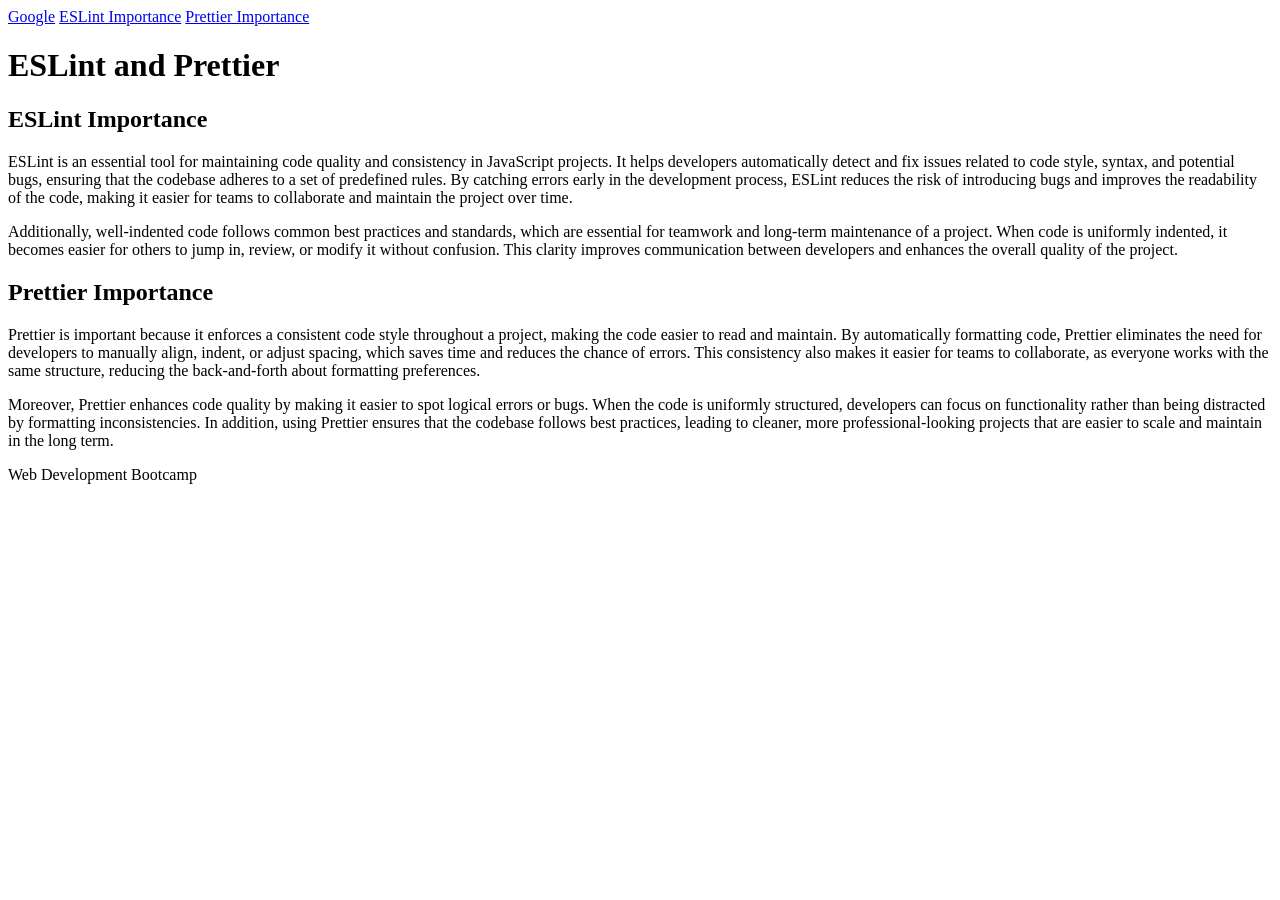
<file: html-and-the-web_find-the-errors/index.html>
<!doctype html>
<html lang="en">
  <head>
    <meta charset="UTF-8" />
    <meta name="viewport" content="width=device-width, initial-scale=1.0" />
    <title>Find the Errors</title>
  </head>
  <body>
    <header>
      <nav>
        <a href="https://www.google.com/" target="_blank">Google</a>
        <a href="#article-eslint">ESLint Importance</a>
        <a href="#article-prettier">Prettier Importance</a>
      </nav>
    </header>

    <main>
      <h1>ESLint and Prettier</h1>
      <article id="article-eslint">
        <h2>ESLint Importance</h2>
        <p>
          ESLint is an essential tool for maintaining code quality and
          consistency in JavaScript projects. It helps developers automatically
          detect and fix issues related to code style, syntax, and potential
          bugs, ensuring that the codebase adheres to a set of predefined rules.
          By catching errors early in the development process, ESLint reduces
          the risk of introducing bugs and improves the readability of the code,
          making it easier for teams to collaborate and maintain the project
          over time.
        </p>
        <p>
          Additionally, well-indented code follows common best practices and
          standards, which are essential for teamwork and long-term maintenance
          of a project. When code is uniformly indented, it becomes easier for
          others to jump in, review, or modify it without confusion. This
          clarity improves communication between developers and enhances the
          overall quality of the project.
        </p>
      </article>
      <article id="article-prettier">
        <h2>Prettier Importance</h2>
        <p>
          Prettier is important because it enforces a consistent code style
          throughout a project, making the code easier to read and maintain. By
          automatically formatting code, Prettier eliminates the need for
          developers to manually align, indent, or adjust spacing, which saves
          time and reduces the chance of errors. This consistency also makes it
          easier for teams to collaborate, as everyone works with the same
          structure, reducing the back-and-forth about formatting preferences.
        </p>
        <p>
          Moreover, Prettier enhances code quality by making it easier to spot
          logical errors or bugs. When the code is uniformly structured,
          developers can focus on functionality rather than being distracted by
          formatting inconsistencies. In addition, using Prettier ensures that
          the codebase follows best practices, leading to cleaner, more
          professional-looking projects that are easier to scale and maintain in
          the long term.
        </p>
      </article>
    </main>
    <footer>Web Development Bootcamp</footer>
  </body>
</html>
</file>
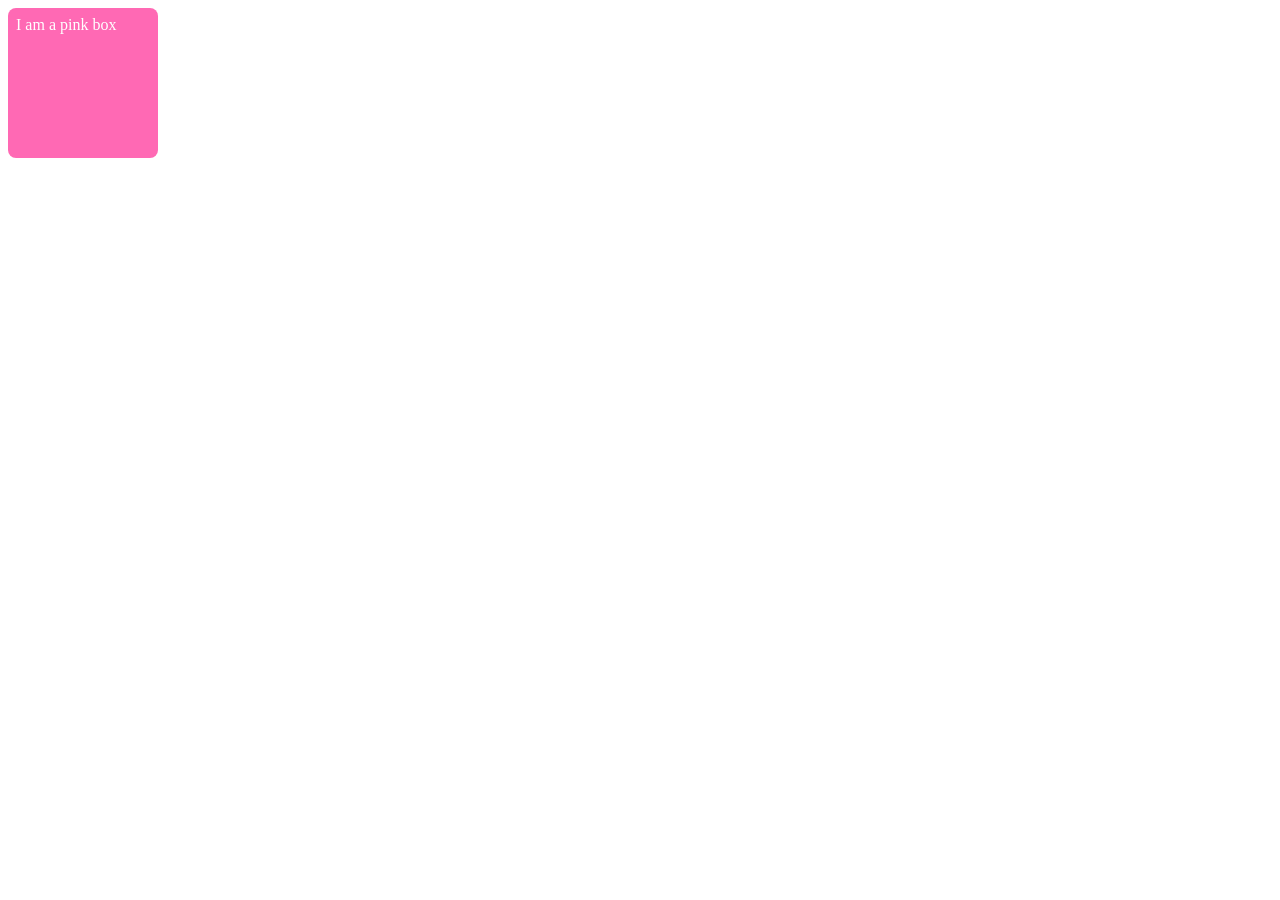
<file: Css-basics/css-basics_pink-box/index.html>
<!DOCTYPE html>
<html lang="en">
  <head>
    <meta charset="utf-8" />
    <meta
      name="viewport"
      content="width=device-width, initial-scale=1, shrink-to-fit=no"
    />
    <link rel="icon" href="./public/favicon.png" type="image/png" />
    <title>CSS Basics: Pink Box</title>
    <link rel="stylesheet" href="./css/styles.css" />
  </head>
  <body>
    <div>I am a pink box</div>
  </body>
</html>
</file>
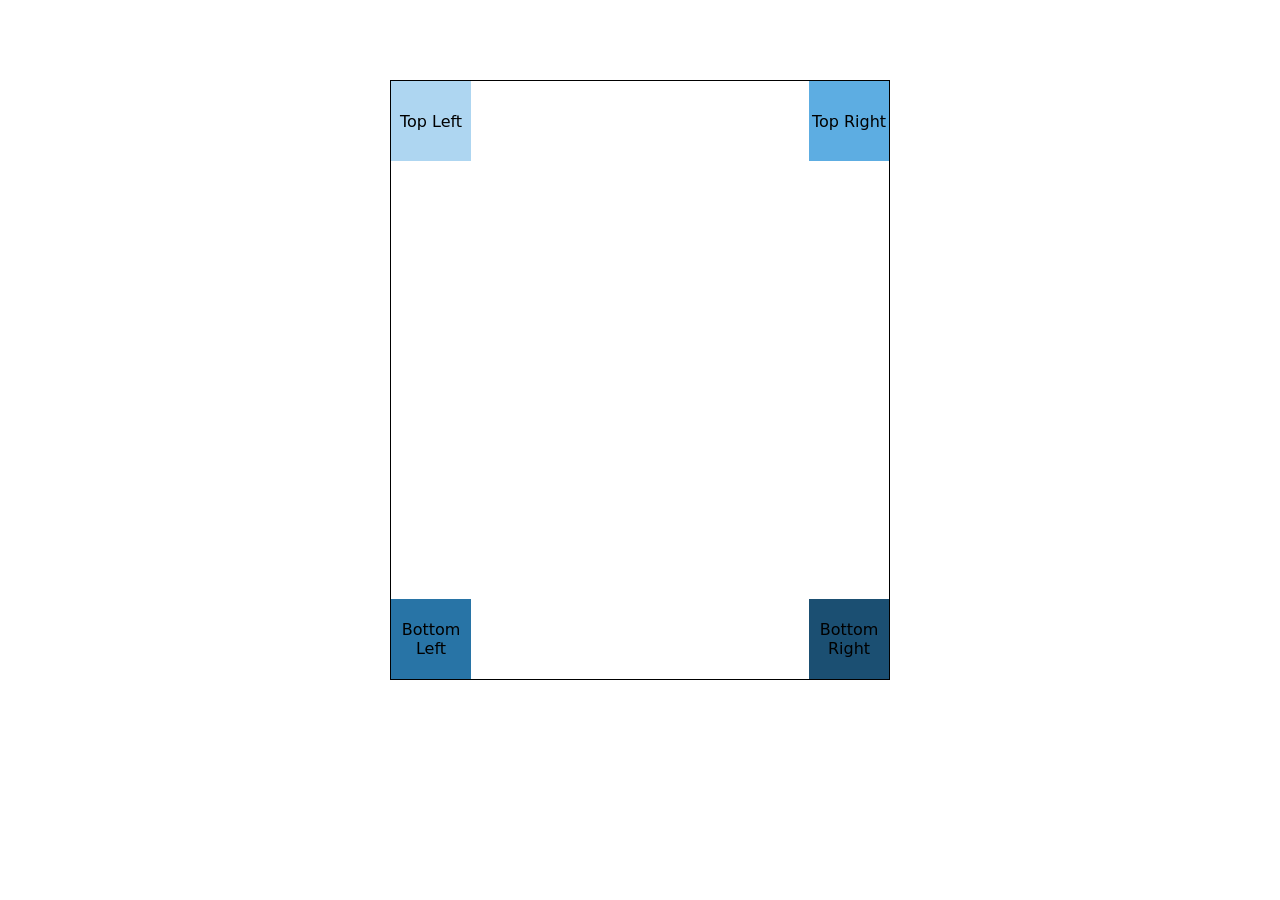
<file: css-positioning/css-positioning_absolute-position/index.html>
<!DOCTYPE html>
<html lang="en">
  <head>
    <meta charset="utf-8" />
    <meta
      name="viewport"
      content="width=device-width, initial-scale=1, shrink-to-fit=no"
    />
    <link rel="icon" href="./public/favicon.png" type="image/png" />
    <title>Absolute Position</title>
    <link rel="stylesheet" href="./css/styles.css" />
  </head>
  <body>
    <!-- You do not need to change the HTML code for this exercise! -->
    <main>
      <div class="box box--top-left">Top Left</div>
      <div class="box box--top-right">Top Right</div>
      <div class="box box--bottom-left">Bottom Left</div>
      <div class="box box--bottom-right">Bottom Right</div>
    </main>
  </body>
</html>
</file>
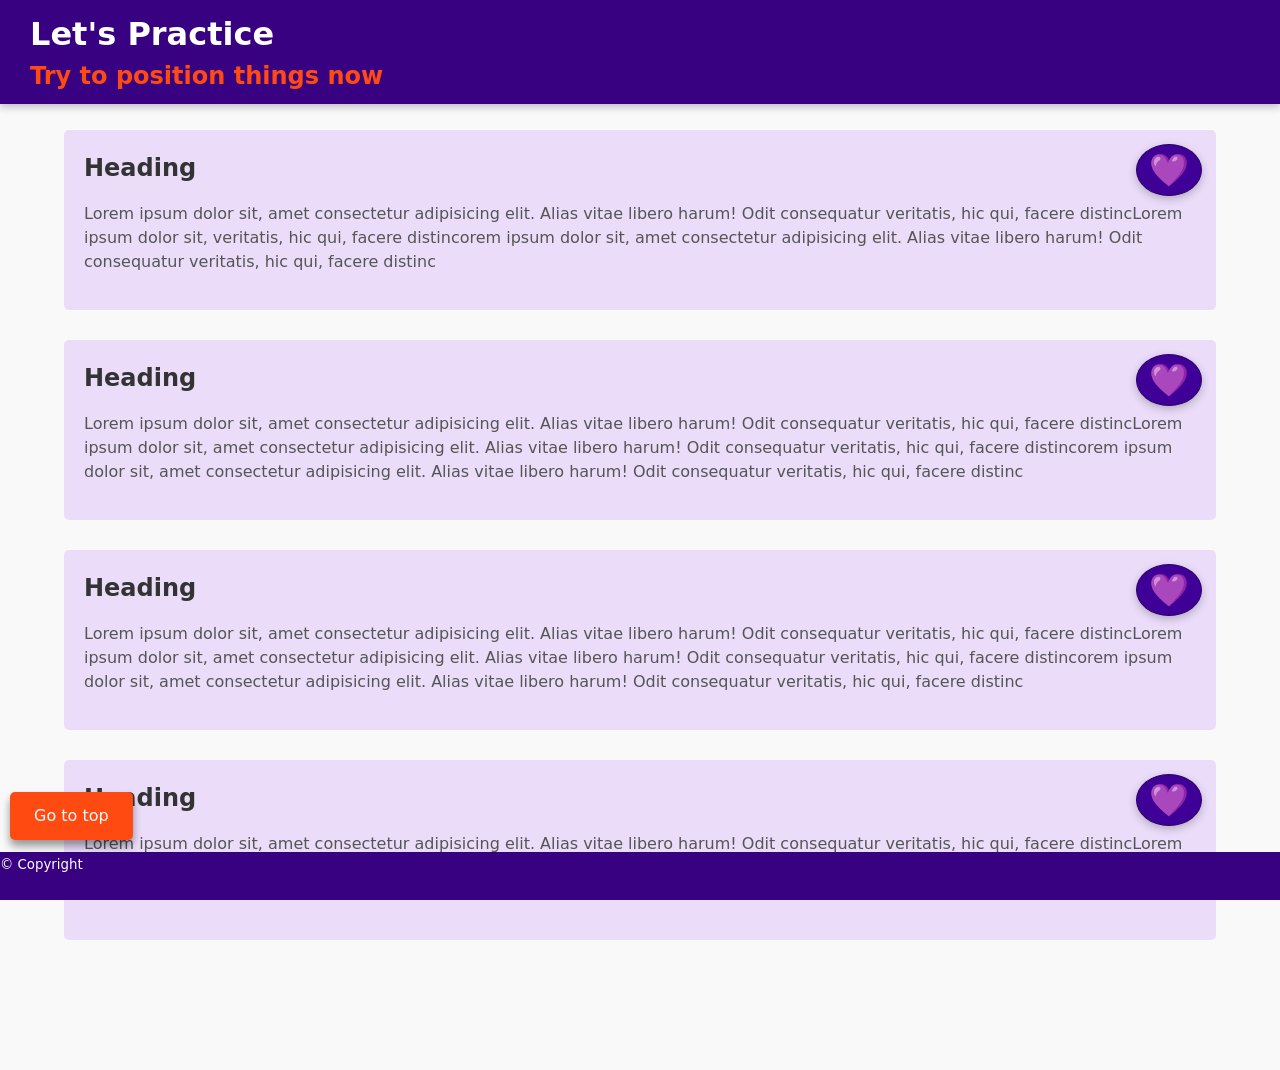
<file: css-positioning/css-positioning_absolute-position/css-positioning_layout-with-position-1/index.html>
<!DOCTYPE html>
<html lang="en">
  <head>
    <meta charset="utf-8" />
    <meta
      name="viewport"
      content="width=device-width, initial-scale=1, shrink-to-fit=no"
    />
    <link rel="icon" href="./public/favicon.ico" type="image/x-icon" />
    <title>Layout with Position</title>
    <link rel="stylesheet" href="./css/styles.css" />
  </head>
  <body>
    <header class="header">
      <h1 class="header__heading">Let's Practice</h1>
      <h2 class="header__subheading">Try to position things now</h2>
    </header>
    <main>
      <section class="card" id="top">
        <h2 class="card__heading">Heading</h2>
        <button class="card__bookmark">
          <span role="img" aria-label="A heart that indicates a bookmark"
            >💜</span
          >
        </button>
        <p class="card__text">
          Lorem ipsum dolor sit, amet consectetur adipisicing elit. Alias vitae
          libero harum! Odit consequatur veritatis, hic qui, facere distincLorem
          ipsum dolor sit, veritatis, hic qui, facere distincorem ipsum dolor
          sit, amet consectetur adipisicing elit. Alias vitae libero harum! Odit
          consequatur veritatis, hic qui, facere distinc
        </p>
      </section>
      <section class="card">
        <h2 class="card__heading">Heading</h2>
        <button class="card__bookmark">
          <span role="img" aria-label="A heart that indicates a bookmark"
            >💜</span
          >
        </button>
        <p class="card__text">
          Lorem ipsum dolor sit, amet consectetur adipisicing elit. Alias vitae
          libero harum! Odit consequatur veritatis, hic qui, facere distincLorem
          ipsum dolor sit, amet consectetur adipisicing elit. Alias vitae libero
          harum! Odit consequatur veritatis, hic qui, facere distincorem ipsum
          dolor sit, amet consectetur adipisicing elit. Alias vitae libero
          harum! Odit consequatur veritatis, hic qui, facere distinc
        </p>
      </section>
      <section class="card">
        <h2 class="card__heading">Heading</h2>
        <button class="card__bookmark">
          <span role="img" aria-label="A heart that indicates a bookmark"
            >💜</span
          >
        </button>
        <p class="card__text">
          Lorem ipsum dolor sit, amet consectetur adipisicing elit. Alias vitae
          libero harum! Odit consequatur veritatis, hic qui, facere distincLorem
          ipsum dolor sit, amet consectetur adipisicing elit. Alias vitae libero
          harum! Odit consequatur veritatis, hic qui, facere distincorem ipsum
          dolor sit, amet consectetur adipisicing elit. Alias vitae libero
          harum! Odit consequatur veritatis, hic qui, facere distinc
        </p>
      </section>
      <section class="card">
        <h2 class="card__heading">Heading</h2>
        <button class="card__bookmark">
          <span role="img" aria-label="A heart that indicates a bookmark"
            >💜</span
          >
        </button>
        <p class="card__text">
          Lorem ipsum dolor sit, amet consectetur adipisicing elit. Alias vitae
          libero harum! Odit consequatur veritatis, hic qui, facere distincLorem
          ipsum dolor sit, amet consectetur adipisicing elit. Alias vitae libero
          harum! Odit consequatur veritatis, hic qui, facere distincorem ipsum
          dolor sit, amet consectetur adipisicing elit. Alias vitae libero
          harum! Odit consequatur veritatis, hic qui, facere distinc
        </p>
      </section>
      <a href="#top" class="goto-top">Go to top</a>
    </main>

    <footer class="footer">
      <small class="footer__text">© Copyright</small>
    </footer>
  </body>
</html>
</file>
<file: Css-basics/css-basics_pink-box/css/styles.css>
*,
*::before,
*::after {
  box-sizing: border-box;
}

body {
  font-family: system-ui;
}

/* Put a selector here to select div elements (see index.html). */
div{
  font-family: cursive;
  background-color: hotpink;
  padding: 8px;
  height: 150px;
  width:150px;
  color:white;
  border-radius:8px;


  /* Set the height and the width of the box to 150px. */

  /* Make the background color "hotpink". */

  /* Make the text color "white". */

  /* Can you give the box round edges with a radius of 8px? */

  /* ✨ Feel free to experiment! */
}
</file>
<file: css-positioning/css-positioning_absolute-position/css/styles.css>
*,
*::before,
*::after {
  box-sizing: border-box;
}

body {
  margin: 0;
  font-family: system-ui;
}

main {
  width: 500px;
  height: 600px;
  border: 1px solid black;
  margin: 5em auto;
  position: relative;
}

.box {
  display: flex;
  align-items: center;
  justify-content: center;
  height: 80px;
  width: 80px;
  text-align: center;
  /* position: relative; */
}

/**
 * Look at the selectors defined below.
 * Position each element so that its placement matches the name of the selector.
 * Adjust the rule sets for each selector to achieve the correct positioning.
 *
 * @example
 * .box--top-left -> This element should be placed in the top-left corner.
 */

.box--top-left {
  background-color: #aed6f1;
}

.box--top-right {
  background-color: #5dade2;
  position: absolute;
  top: 0;
  right: 0;
}

.box--bottom-left {
  background-color: #2874a6;
  position: absolute;
  bottom: 0;
}

.box--bottom-right {
  background-color: #1b4f72;
  position: absolute;
  bottom: 0;
  right: 0;
}
</file>
<file: css-positioning/css-positioning_absolute-position/css-positioning_layout-with-position-1/css/styles.css>
*,
*::before,
*::after {
  box-sizing: border-box;
}

body {
  font-family: system-ui;
  line-height: 1.5;
  color: #252629;
  background-color: #f9f9f9;
  margin: 0;
  padding: 100px 0;
  position: relative;
}

/**
 *
 * Place the header at the top of the viewport and make sure, that it remains there when the
 * document is scrolled.
 */
.header {
  background: #370182;
  color: #ffffff;
  box-shadow: rgba(0, 0, 0, 0.24) 0 3px 8px;
  padding: 10px 30px;
  top: 0;
  position: fixed;
  width: 100vw;
  z-index: 999;
}

.header__subheading {
  color: #ff4a11;
  margin: 0;
}

.header__heading {
  margin: 0;
}

/**
 *
 * Place the footer at the bottom of the viewport and make sure, that it remains there when the
 * document is scrolled.
 */
.footer {
  height: 48px;
  color: #ffffff;
  background: #370182;
  position: fixed;

  bottom: 0;
  width: 100vw;
}

/**
 *
 * Define the card as the reference frame for its descendant elements that require absolute positioning.
 */
.card {
  max-width: 90%;
  margin: 30px auto;
  padding: 20px;
  color: #555;
  background-color: #ebddfa;
  scroll-margin-top: 150px;
  border-radius: 5px;
  position: relative;
}

.card__heading {
  color: #333;
  margin: 0 0 10px 0;
}

/**
 * Place the bookmark in the top-right corner of each card.
 */
.card__bookmark {
  border: 1px solid #2e016d;
  background-color: #3f0097;
  font-size: 2em;
  padding: 6px 12px;
  border-radius: 50%;
  box-shadow: rgba(0, 0, 0, 0.24) 0 3px 8px;
  position: absolute;
  top: 14px;
  right: 14px;
}

/**
 * Position the go-to-top button so that it covers all other elements, ensuring it is always visible
 * and remains fixed in place when the document is scrolled.
 */
.goto-top {
  text-decoration: none;
  color: #f9f9f9;
  padding: 12px 24px;
  border-radius: 5px;
  background-color: #ff4a11;
  box-shadow: 0 6px 8px rgba(0, 0, 0, 0.4);
  position: fixed;
  bottom: 60px;
  left: 10px;
}
</file>
